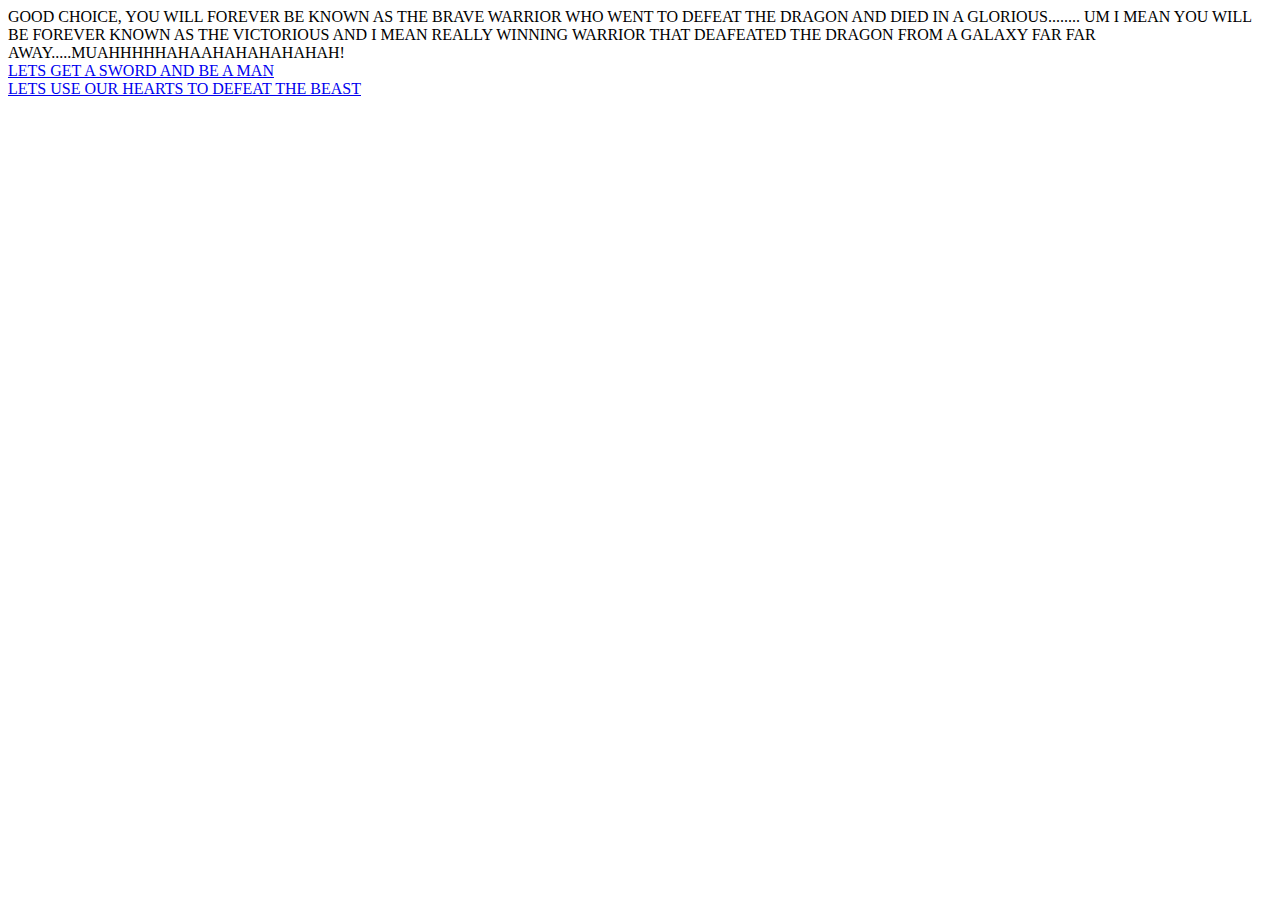
<file: do_it.html>
GOOD CHOICE, YOU WILL FOREVER BE KNOWN AS THE BRAVE WARRIOR WHO WENT TO DEFEAT THE DRAGON AND DIED IN A GLORIOUS........ UM I MEAN YOU WILL BE FOREVER KNOWN AS THE VICTORIOUS AND I MEAN REALLY WINNING WARRIOR THAT DEAFEATED THE DRAGON FROM A GALAXY FAR FAR AWAY.....MUAHHHHHAHAAHAHAHAHAHAH!
<html>
<head> <title> CONGRATSYOURNOTAWUSS</title></head>
<BODY>
   <BR> <a href=lets_get_a_sword_and_be_a_man.html>LETS GET A SWORD AND BE A MAN</a>
      <BR> <a href=lets_use_our_hearts_to_defeat_the_beast.html>LETS USE OUR HEARTS TO DEFEAT THE BEAST</a> </BODY>
    </html>
</file>
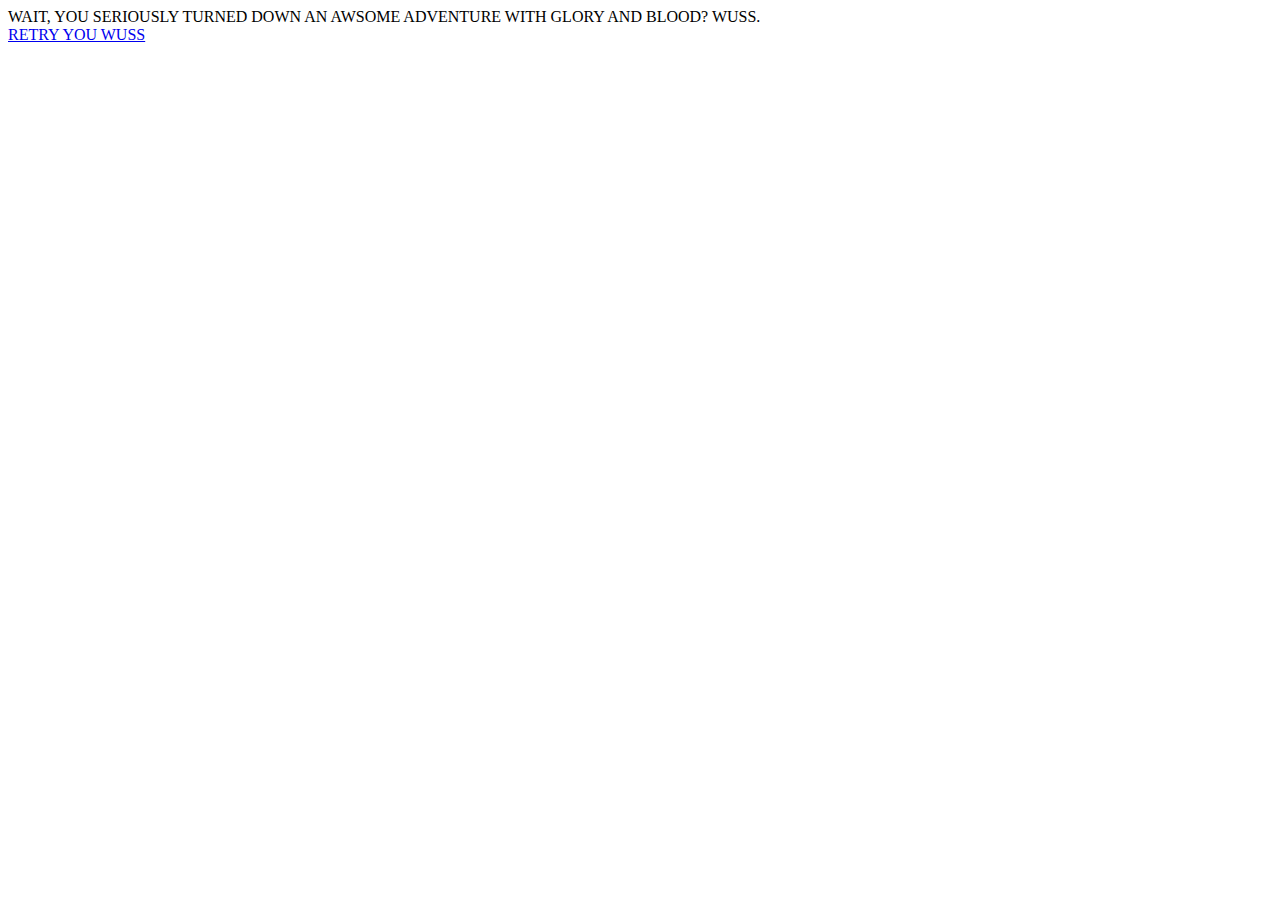
<file: dont_do_it.html>
WAIT, YOU SERIOUSLY TURNED DOWN AN AWSOME ADVENTURE WITH GLORY AND BLOOD? WUSS.
<html>
<head> <title> YOU WUSS </title></head>
<body>
   <BR> <a href=lets_kill_a_dragon.html>RETRY YOU WUSS</a></body></html>
</file>
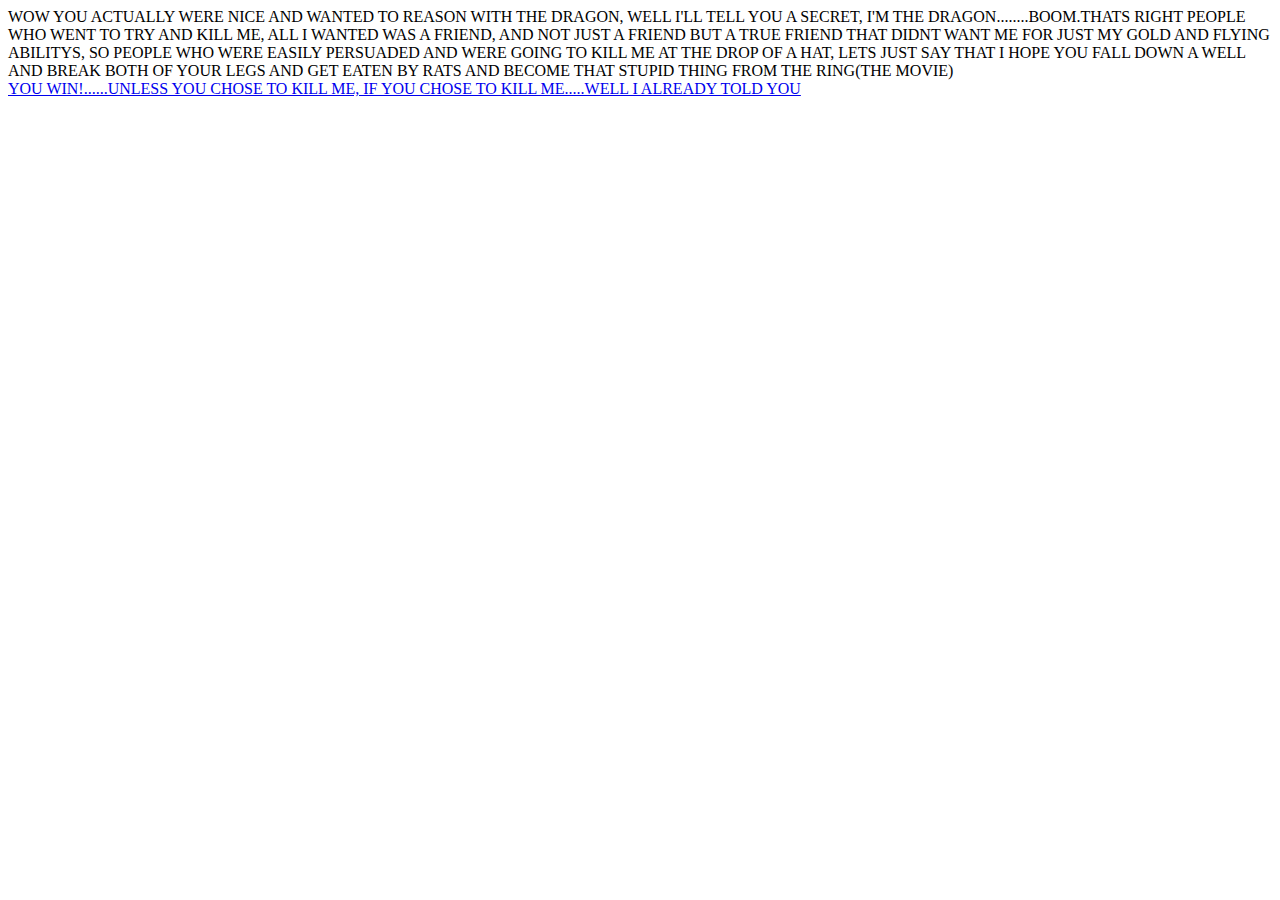
<file: GO_TO_THE_CAVE_TO_REASON_WITH_THE_DRAGON.HTML>
WOW YOU ACTUALLY WERE NICE AND WANTED TO REASON WITH THE DRAGON, WELL I'LL TELL YOU A SECRET, I'M THE DRAGON........BOOM.THATS RIGHT PEOPLE WHO WENT TO TRY AND KILL ME, ALL I WANTED WAS A FRIEND, AND NOT JUST A FRIEND BUT A TRUE FRIEND THAT DIDNT WANT ME FOR JUST MY GOLD AND FLYING ABILITYS, SO PEOPLE WHO WERE EASILY PERSUADED AND WERE GOING TO KILL ME AT THE DROP OF A HAT, LETS JUST SAY THAT I HOPE YOU FALL DOWN A WELL AND BREAK BOTH OF YOUR LEGS AND GET EATEN BY RATS AND BECOME THAT STUPID THING FROM THE RING(THE MOVIE)
<HTML>
<HEAD><TITLE> WOW </TITLE></HEAD>
    <BODY><BR> <A HREF=YOU_WIN!.HTML>YOU WIN!......UNLESS YOU CHOSE TO KILL ME, IF YOU CHOSE TO KILL ME.....WELL I ALREADY TOLD YOU</A></BODY></HTML>
</file>
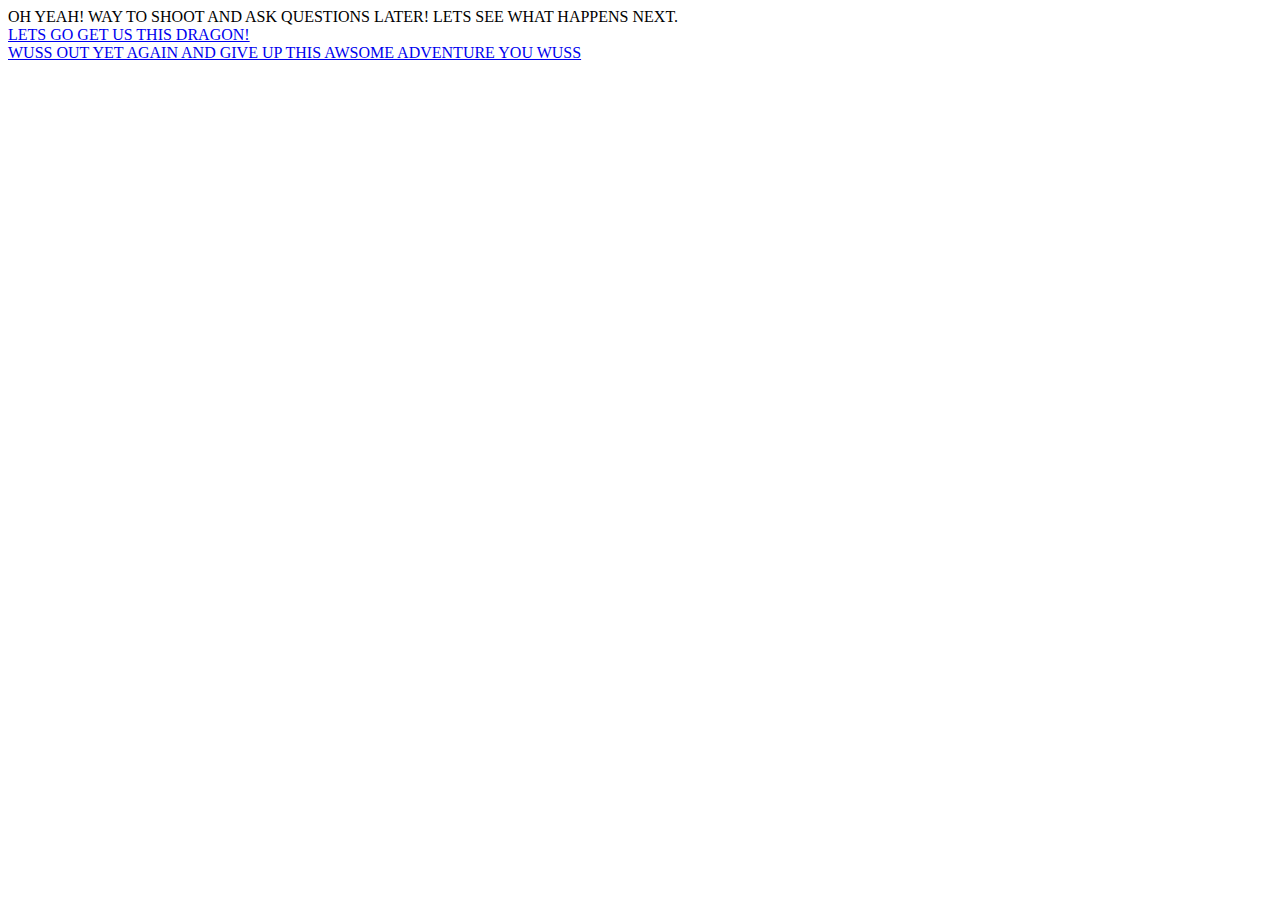
<file: lets_get_a_sword_and_be_a_man.html>
OH YEAH! WAY TO SHOOT AND ASK QUESTIONS LATER! LETS SEE WHAT HAPPENS NEXT.
<html>
<head><title>letsgodothis!</title></head>
<body>
    <br> <a href=lets_go_get_us_this_dragon!.html>LETS GO GET US THIS DRAGON!</a> <br> <a href=wuss_out_yet_again_and_give_up_this_awsome_adventure_you_wuss.html>WUSS OUT YET AGAIN AND GIVE UP THIS AWSOME ADVENTURE YOU WUSS</a></body></html>
</file>
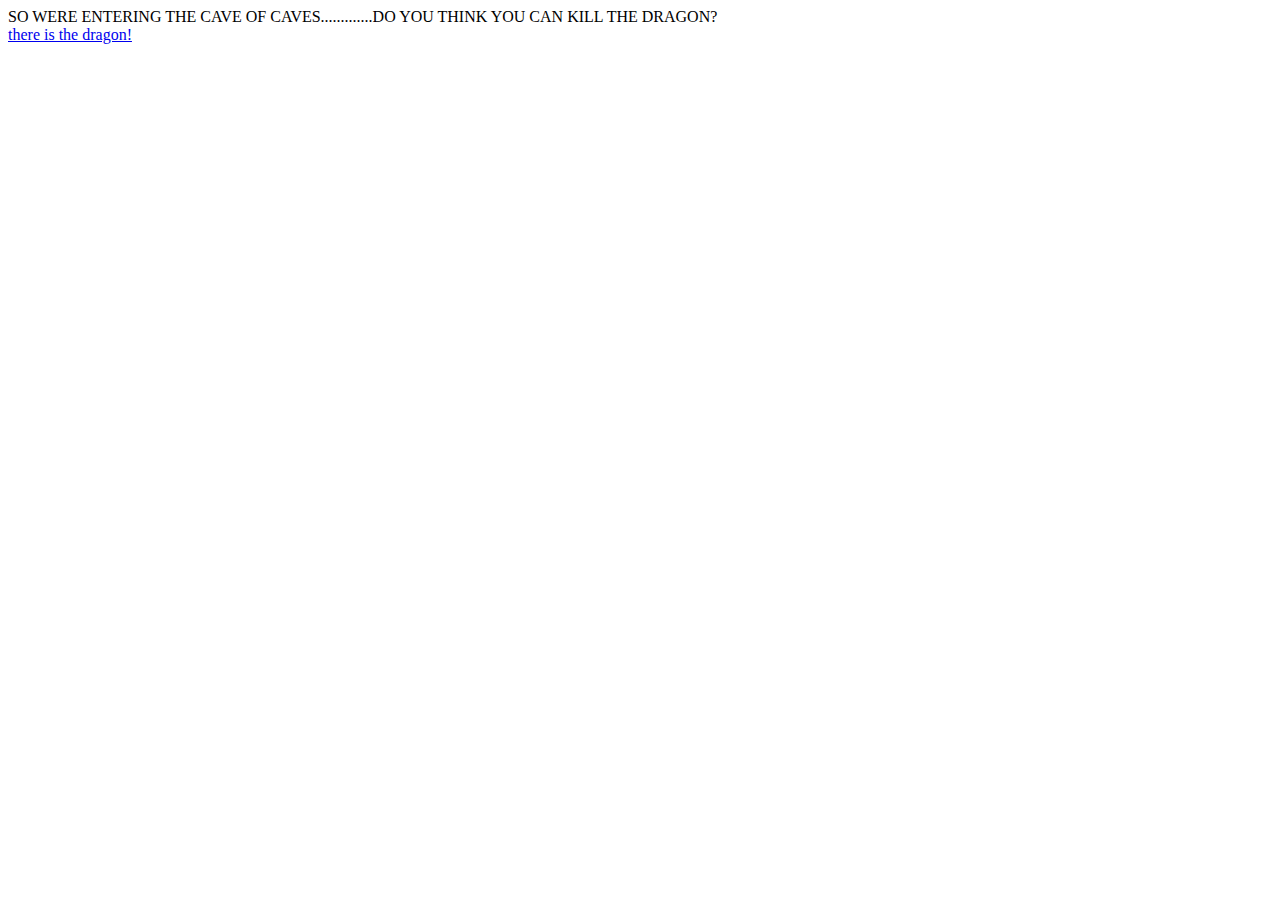
<file: lets_go_get_us_this_dragon!.html>
SO WERE ENTERING THE CAVE OF CAVES.............DO YOU THINK YOU CAN KILL THE DRAGON?
<html><head><title>were gonna do it!</title></head>
    <body> <br> <a href=there_is_the_dragon!.html>there is the dragon!</a>
    </body>
</html>
</file>
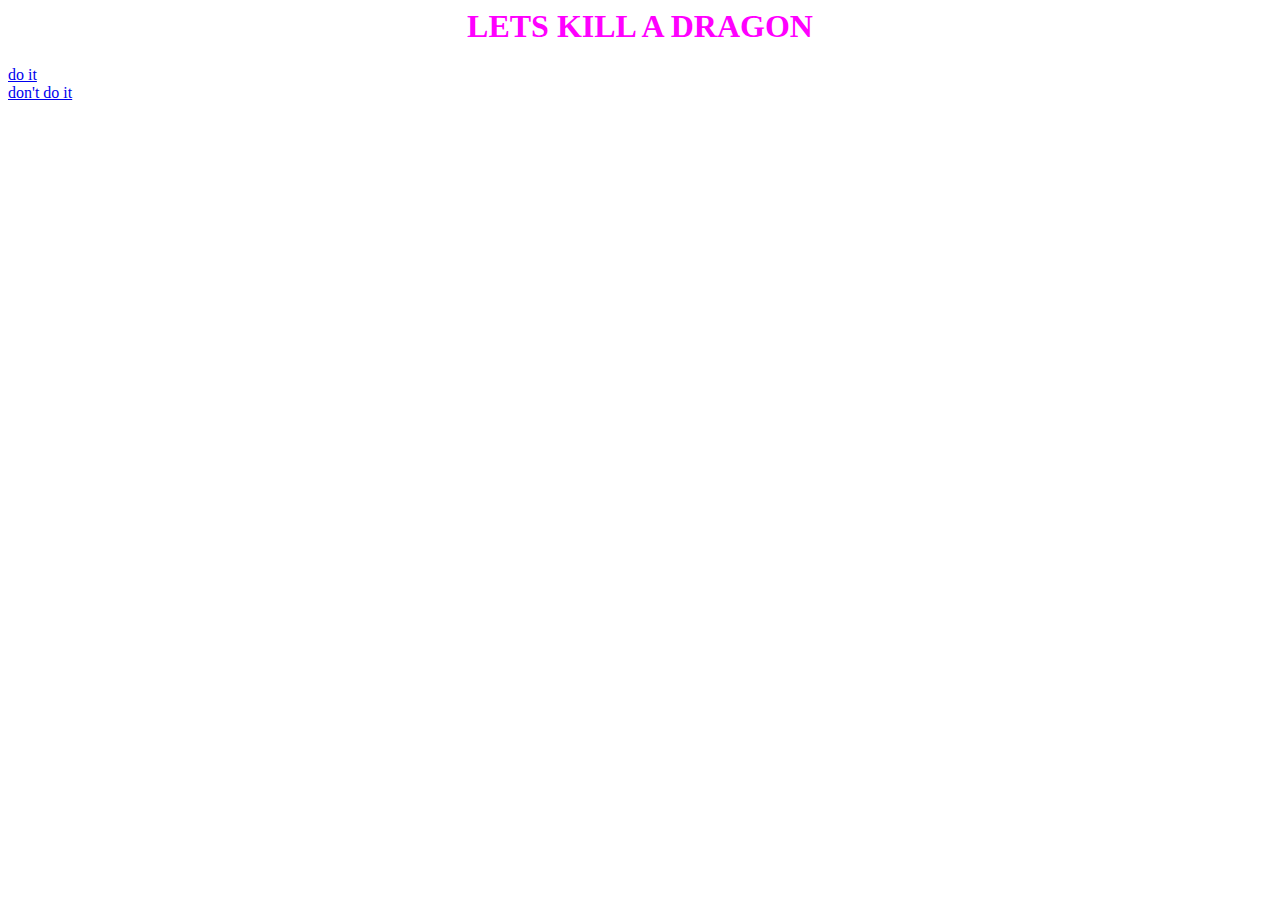
<file: lets_kill_a_dragon.html>
<html> 
        <head> 
            <title> Lets kill a dragon
            </title> 
        <link href=style.css rel=stylesheet>
        </head>
    <body><h1>LETS KILL A DRAGON</h1>
        <a href=do_it.html>do it</a> <br> <a href=dont_do_it.html>don't do it</a> 
    <A HREF=GO_TO_THE_CAVE_TO_REASON_WITH_THE_DRAGON.HTML</body>
</html>
</file>
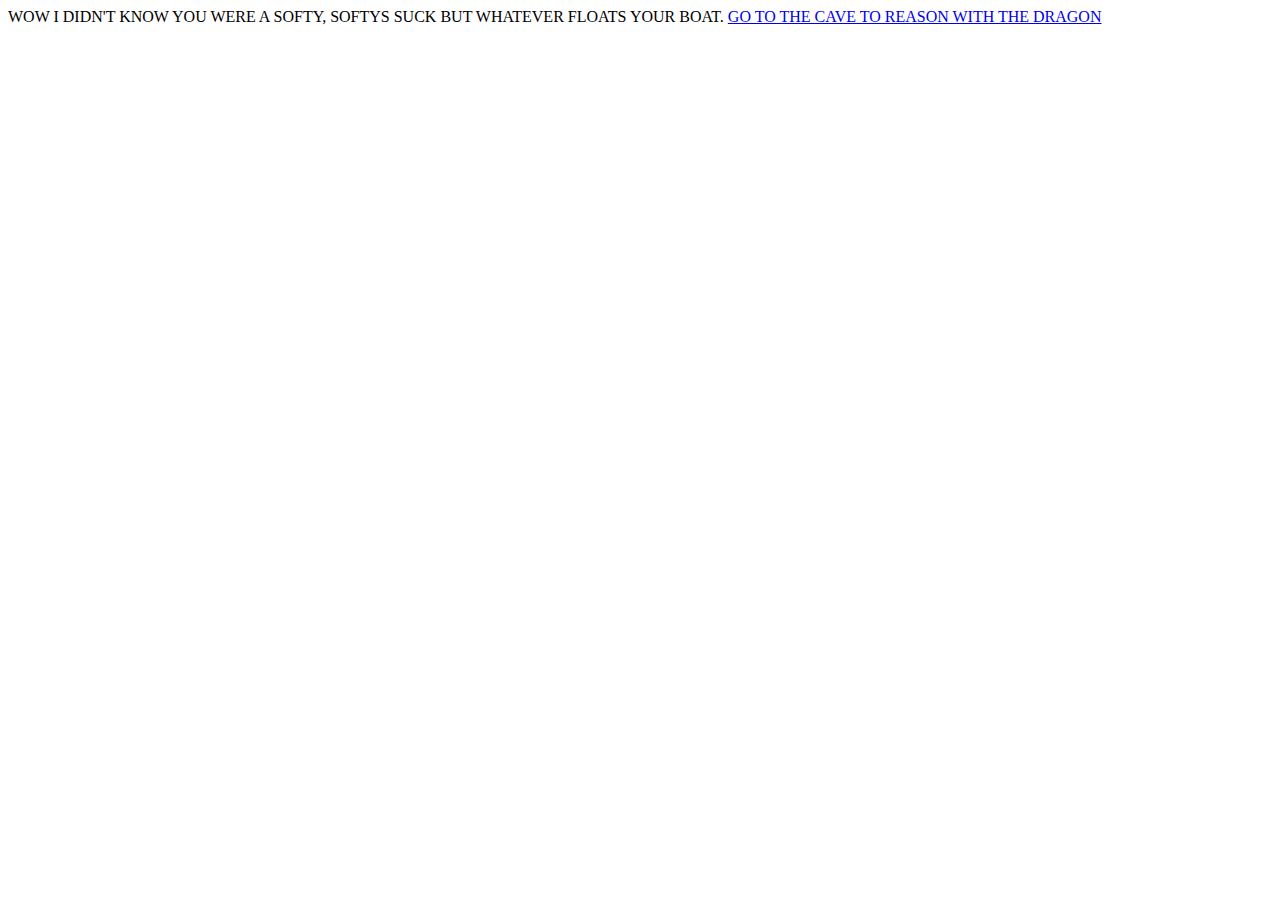
<file: lets_use_our_hearts_to_defeat_the_beast.html>
WOW I DIDN'T KNOW YOU WERE A SOFTY, SOFTYS SUCK BUT WHATEVER FLOATS YOUR BOAT.
<HTML><HEAD><TITLE>SOFTY</TITLE></HEAD>
<BODY>
    <A HREF=GO_TO_THE_CAVE_TO_REASON_WITH_THE_DRAGON.HTML>GO TO THE CAVE TO REASON WITH THE DRAGON</A></BODY></HTML>
</file>
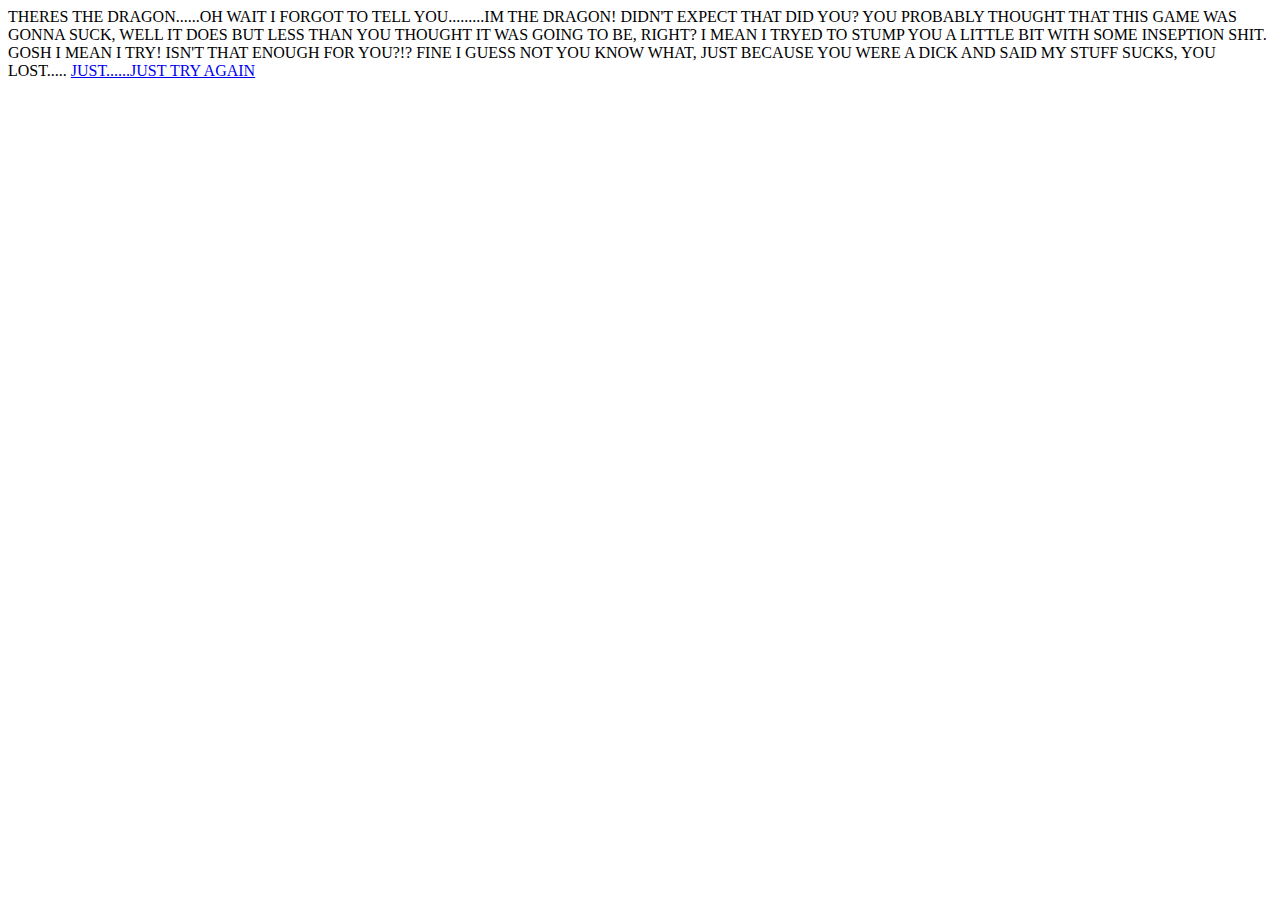
<file: there_is_the_dragon!.html>
THERES THE DRAGON......OH WAIT I FORGOT TO TELL YOU.........IM THE DRAGON! DIDN'T EXPECT THAT DID YOU? YOU PROBABLY THOUGHT THAT THIS GAME WAS GONNA SUCK, WELL IT DOES BUT LESS THAN YOU THOUGHT IT WAS GOING TO BE, RIGHT? I MEAN I TRYED TO STUMP YOU A LITTLE BIT WITH SOME INSEPTION SHIT. GOSH I MEAN I TRY! ISN'T THAT ENOUGH FOR YOU?!? FINE I GUESS NOT YOU KNOW WHAT, JUST BECAUSE YOU WERE A DICK AND SAID MY STUFF SUCKS, YOU LOST.....
<HTML>
<HEAD><TITLE>THAT HURTS MAN</TITLE></HEAD>
<BODY>
    <A HREF=do_it.html> JUST......JUST TRY AGAIN</A></BODY></HTML>
</file>
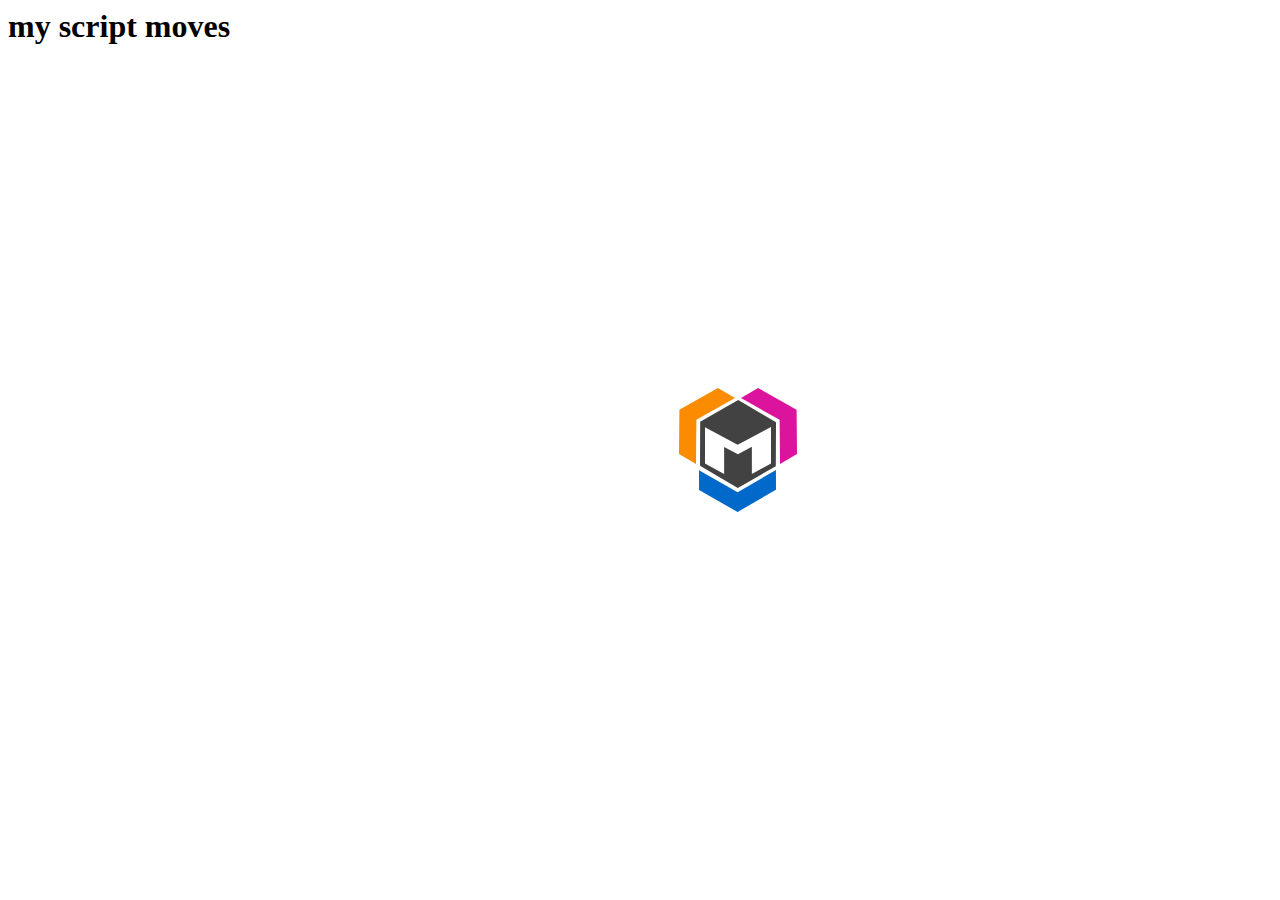
<file: well_lets_fuck_this_shit_up.html>
<html>
<head>
    <title>Clicks!</title>
    <link rel="stylesheet" href="scripts/clicks.css">
</head>
<body>
    <h1 class="page-title">my script moves</h1>
    <img src="images/icon128.svg" class="logo">
    <script src="scripts/jquery-2.1.0.js"></script>
    <script src="scripts/clicks.js"></script>
</body>
</html>
</file>
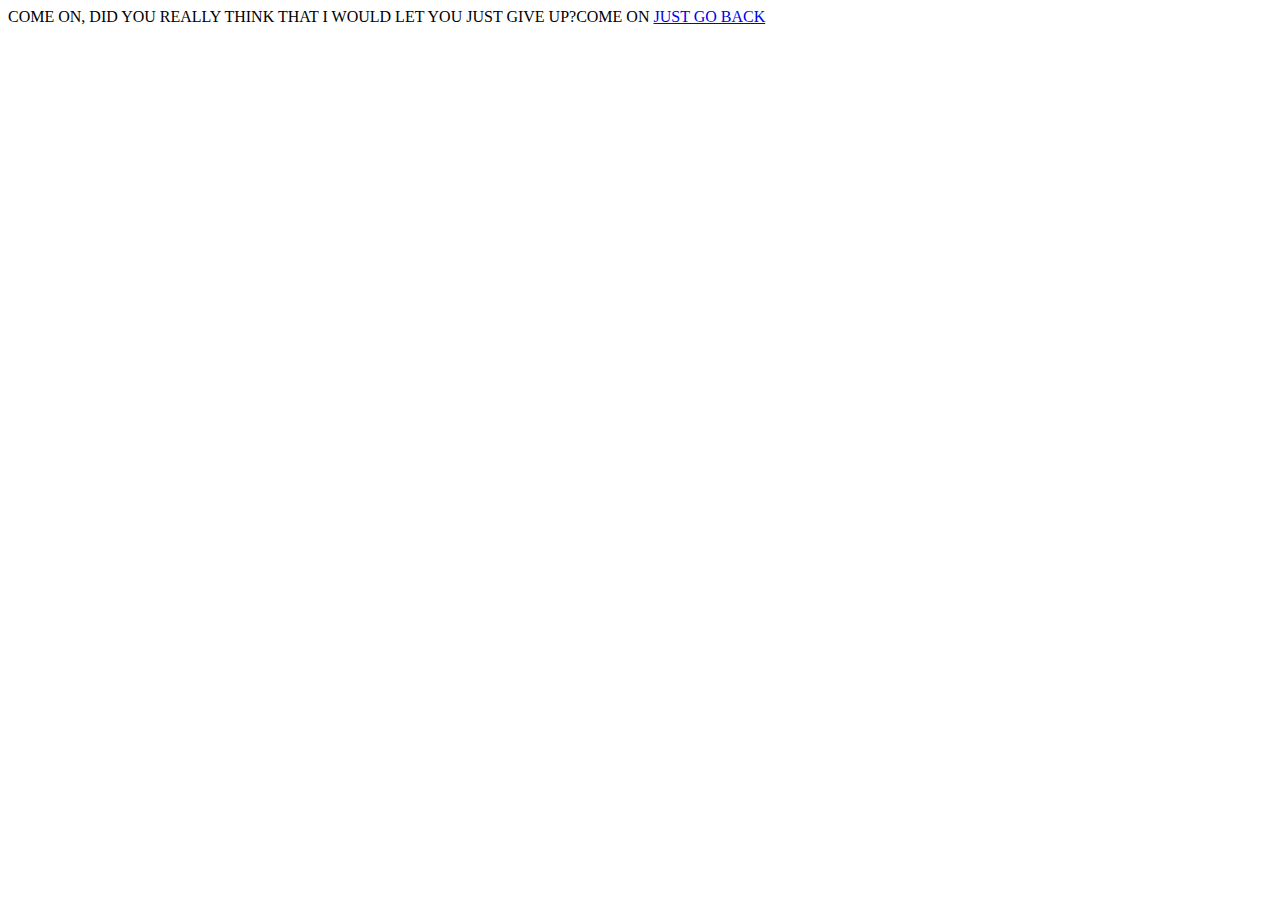
<file: wuss_out_yet_again_and_give_up_this_awsome_adventure_you_wuss.html>
COME ON, DID YOU REALLY THINK THAT I WOULD LET YOU JUST GIVE UP?COME ON
<HTML>
<HEAD><TITLE>SERIOUSLY?</TITLE></HEAD>
<BODY>
    <A HREF=lets_get_a_sword_and_be_a_man.html>JUST GO BACK</a></BODY></HTML>
</file>
<file: scripts/clicks.css>
h1.clicked {
    color: darksalmon;
}
img.logo {
    position: absolute;
    left: 50%;
    top: 50%;
    width: 128px;
    height: 128px;
    margin-left: -64px;
    margin-top: -64px;
    transition: 1s;
} 
.rotated1 {
    -webkit-transform: rotate(360deg);
}

 .rotated2 {
-webkit-transform: rotateY(180deg);
}
</file>
